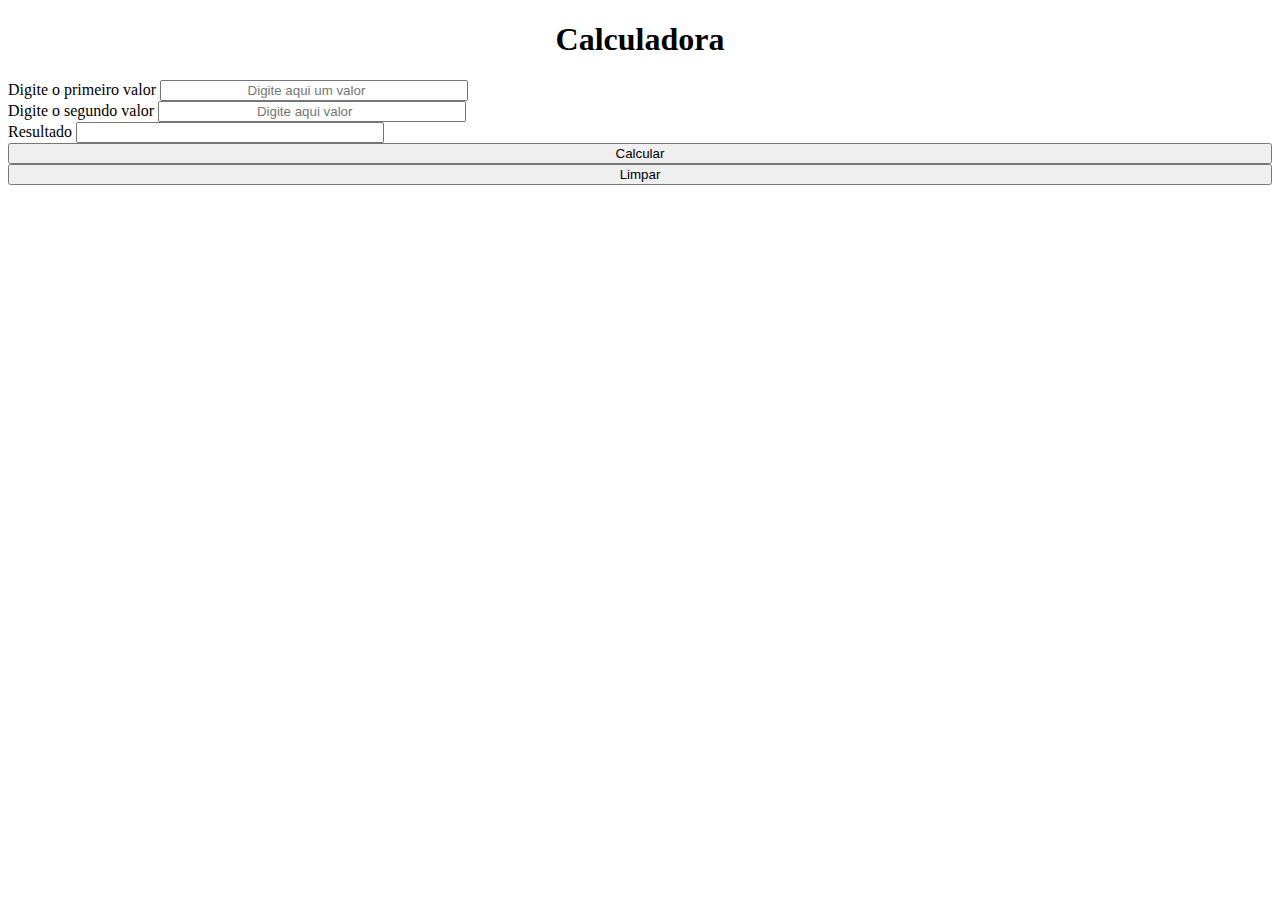
<file: Calculadora/index.html>
<!DOCTYPE html>
<html lang="en">
<head>
    <meta charset="UTF-8">
    <meta http-equiv="X-UA-Compatible" content="IE=edge">
    <meta name="viewport" content="width=device-width, initial-scale=1.0">

    <!--Link CSS-->
   
    <link href="https://cdn.jsdelivr.net/npm/bootstrap@5.1.3/dist/css/bootstrap.min.css" rel="stylesheet" integrity="sha384-1BmE4kWBq78iYhFldvKuhfTAU6auU8tT94WrHftjDbrCEXSU1oBoqyl2QvZ6jIW3" crossorigin="anonymous">
    <link rel="stylesheet" href="css/estilo.css">
    
    <title>Exemplo 1 - Bootstrap teste github branch novo</title>
</head>

<body>


 <div class="container">

      <div class="row justify-content-center align-items-center vh-100">

            
                  <div class="col-auto">

                 
                      <h1 class="titulo">Calculadora</h1>
                      
                      <div class="mb-3">
                        <label for="formGroupExampleInput" class="form-label subtitulo">Digite o primeiro valor</label>
                        <input type="number" class="form-control inputvalor" id="valor1" placeholder="Digite aqui um valor">
                      </div>

                      <div class="mb-3">
                        <label for="formGroupExampleInput" class="form-label subtitulo">Digite o segundo valor</label>
                        <input type="number" class="form-control inputvalor" id="valor2" placeholder="Digite aqui valor">
                      </div>
                      
                     
                      <div class="mb-3">
                        <label for="formGroupExampleInput" class="form-label subtitulo">Resultado</label>
                        <input type="number" class="form-control inputvalor" id="resultado">
                        
                      </div> 
                    

                     <div class="mb-3">
                        <button  type="button" class="btn btn-primary botao" id="btncalcular">Calcular</button> 
                      </div>
                    

                      <div class="mb-3">
                        <button  type="button" class="btn btn-success botao" id="btnlimpar">Limpar</button> 
                      </div> 

                   <!--   <div class="row">
                           <div class="col">
                            <button  type="button" class="btn btn-primary botao" id="btncalcular">Calcular</button> 
                           </div>
                           <div class="col">
                            <button  type="button" class="btn btn-success botao" id="btnlimpar">Limpar</button> 
                           </div> 
                         </div> -->
                                                   

                </div>             
                
              
      </div>

</div>

<script src="js/calcular.js"></script>    
<script src="https://cdn.jsdelivr.net/npm/bootstrap@5.1.3/dist/js/bootstrap.bundle.min.js" integrity="sha384-ka7Sk0Gln4gmtz2MlQnikT1wXgYsOg+OMhuP+IlRH9sENBO0LRn5q+8nbTov4+1p" crossorigin="anonymous"></script>

</body>
</html>
</file>
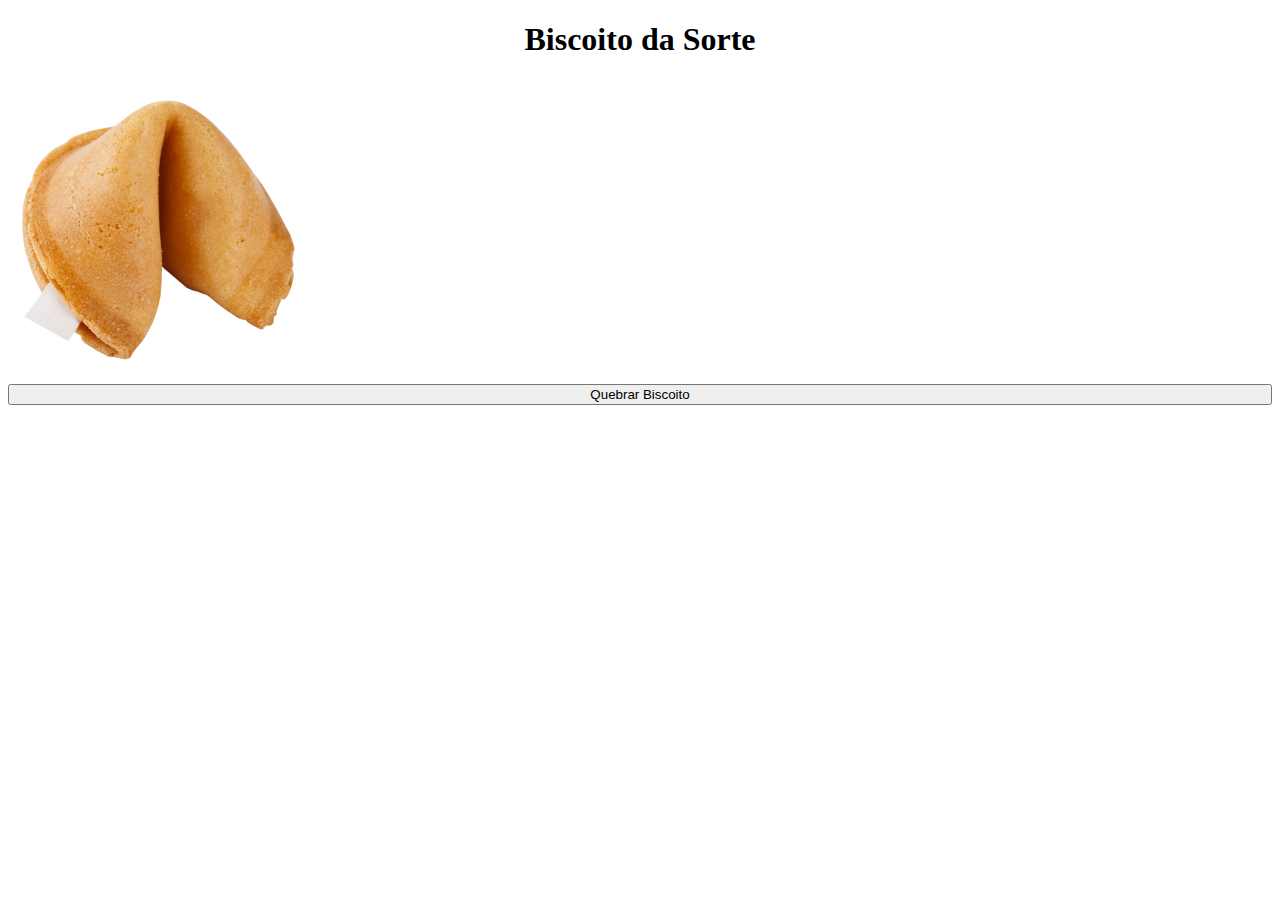
<file: Projeto Biscoito/index.html>
<!DOCTYPE html>
<html lang="en">
<head>
    <meta charset="UTF-8">
    <meta http-equiv="X-UA-Compatible" content="IE=edge">
    <meta name="viewport" content="width=device-width, initial-scale=1.0">

    <!--Link CSS-->
   
    <link href="https://cdn.jsdelivr.net/npm/bootstrap@5.1.3/dist/css/bootstrap.min.css" rel="stylesheet" integrity="sha384-1BmE4kWBq78iYhFldvKuhfTAU6auU8tT94WrHftjDbrCEXSU1oBoqyl2QvZ6jIW3" crossorigin="anonymous">
    <link rel="stylesheet" href="css/estilo.css">
    
    <title>Biscoito da Sorte</title>
</head>

<body>


 <div class="container">
 
      <div class="row justify-content-center align-items-center vh-100">
         
        <h1 class="titulo" id="texto">Biscoito da Sorte</h1>
                  <div class="col-auto">
                      <div class="mb-3">
                          <img src="./img/biscoito.png"  id="imagem">
                      </div>
                      
                      <div class="mb-3">
                        <button type="button" class="btn btn-primary botao" id="btnquebrar">Quebrar Biscoito</button>
                      </div>

                      <div class="mb-3">
                        <button type="button" class="btn btn-success botao" id="btnnovo" hidden>Novo Biscoito</button>
                      </div>
                  </div>             
               
              
      </div>

</div>

<script src="js/biscoito.js"></script>    
<script src="https://cdn.jsdelivr.net/npm/bootstrap@5.1.3/dist/js/bootstrap.bundle.min.js" integrity="sha384-ka7Sk0Gln4gmtz2MlQnikT1wXgYsOg+OMhuP+IlRH9sENBO0LRn5q+8nbTov4+1p" crossorigin="anonymous"></script>

</body>
</html>
</file>
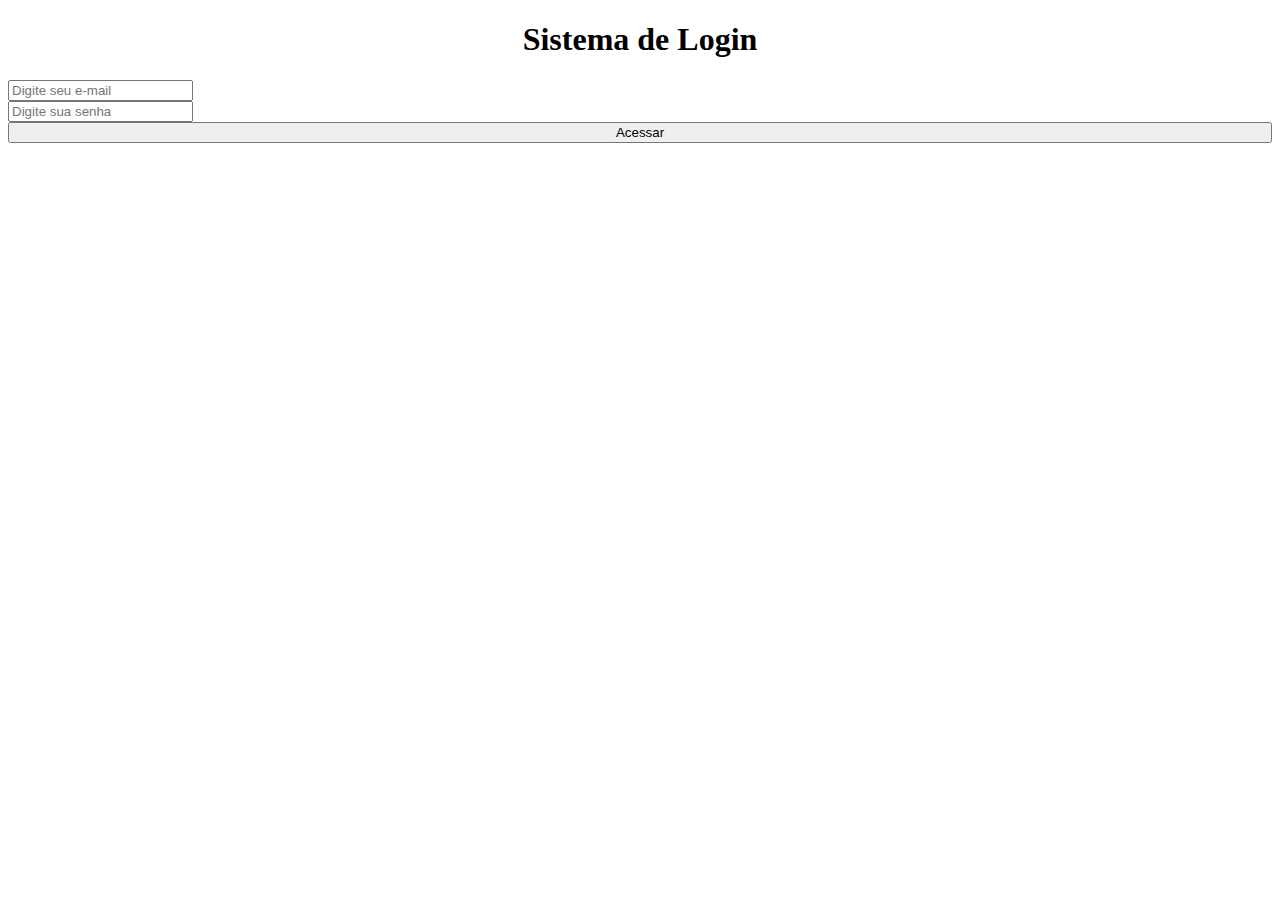
<file: Projeto Login Atualizado/index.html>
<!DOCTYPE html>
<html lang="en">
<head>
    <meta charset="UTF-8">
    <meta http-equiv="X-UA-Compatible" content="IE=edge">
    <meta name="viewport" content="width=device-width, initial-scale=1.0">

    <!--Link CSS-->
   
    <link href="https://cdn.jsdelivr.net/npm/bootstrap@5.1.3/dist/css/bootstrap.min.css" rel="stylesheet" integrity="sha384-1BmE4kWBq78iYhFldvKuhfTAU6auU8tT94WrHftjDbrCEXSU1oBoqyl2QvZ6jIW3" crossorigin="anonymous">
    <link rel="stylesheet" href="css/estilo.css">
    
    <title>Sistema Login</title>
</head>

<body>


 <div class="container">
 
      <div class="row justify-content-center align-items-center vh-100">
         
       
                  <div class="col-auto backgroundteste">

                    <h1 class="titulo" id="texto">Sistema de Login</h1>

                      <div class="mb-3">
                        <input type="email" class="form-control" id="email" placeholder="Digite seu e-mail"> 
                      </div>
                      
                      <div class="mb-3">                       
                        <input type="password" class="form-control" id="senha" placeholder="Digite sua senha">
                      </div>

                      <div class="mb-3">
                        <button type="button" class="btn btn-primary botao" id="btnacessar">Acessar</button>
                      </div>

                      <div class="mb-3">
                        <h6 id="alerta" hidden>Mensagem Tentativas</h6>
                      </div>
                  </div>             
               
              
      </div>

</div>

<script src="js/login.js"></script>    
<script src="https://cdn.jsdelivr.net/npm/bootstrap@5.1.3/dist/js/bootstrap.bundle.min.js" integrity="sha384-ka7Sk0Gln4gmtz2MlQnikT1wXgYsOg+OMhuP+IlRH9sENBO0LRn5q+8nbTov4+1p" crossorigin="anonymous"></script>

</body>
</html>
</file>
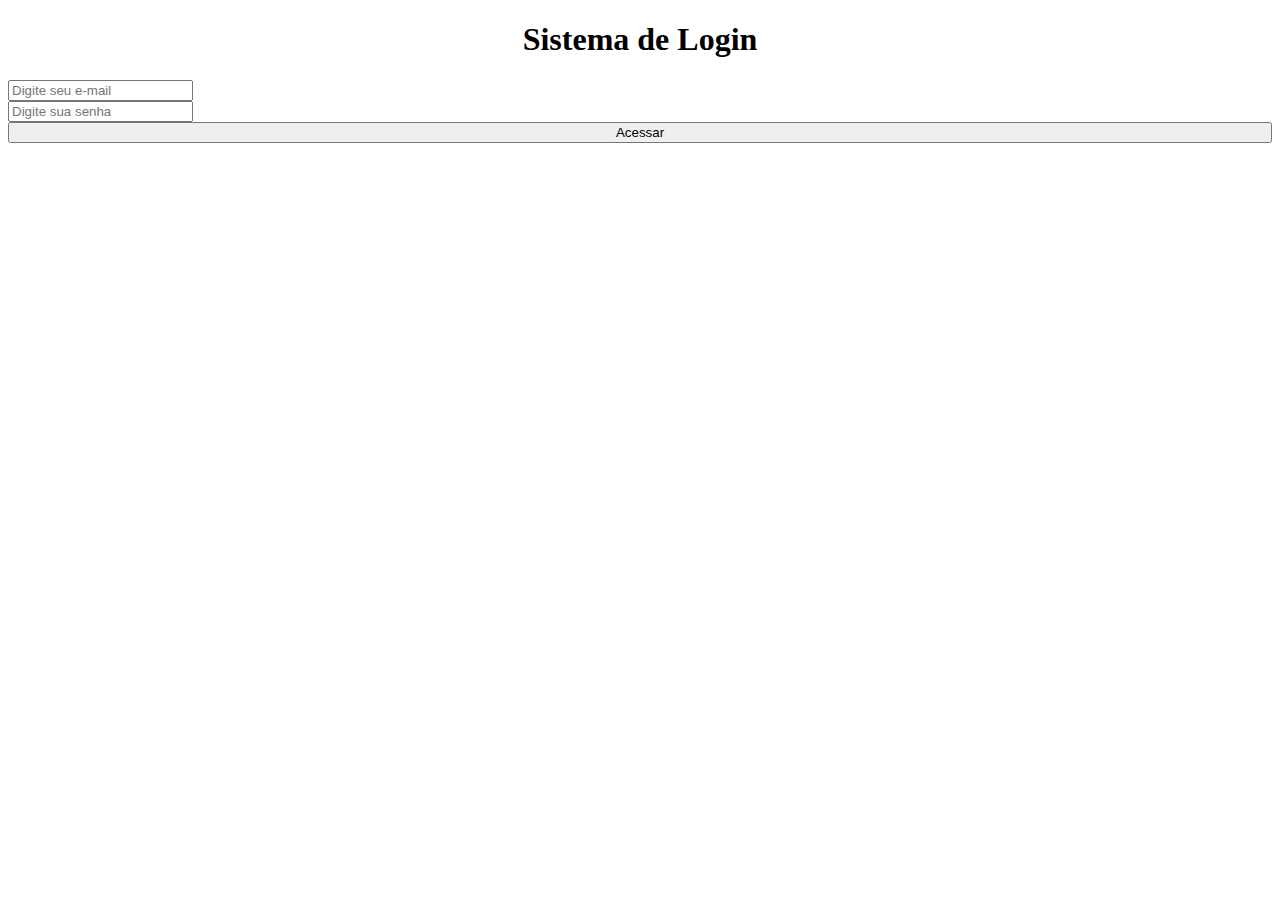
<file: Projeto Login/index.html>
<!DOCTYPE html>
<html lang="en">
<head>
    <meta charset="UTF-8">
    <meta http-equiv="X-UA-Compatible" content="IE=edge">
    <meta name="viewport" content="width=device-width, initial-scale=1.0">

    <!--Link CSS-->
   
    <link href="https://cdn.jsdelivr.net/npm/bootstrap@5.1.3/dist/css/bootstrap.min.css" rel="stylesheet" integrity="sha384-1BmE4kWBq78iYhFldvKuhfTAU6auU8tT94WrHftjDbrCEXSU1oBoqyl2QvZ6jIW3" crossorigin="anonymous">
    <link rel="stylesheet" href="css/estilo.css">
    
    <title>Sistema Login</title>
</head>

<body>


 <div class="container">
 
      <div class="row justify-content-center align-items-center vh-100">
         
       
                  <div class="col-auto backgroundteste">

                    <h1 class="titulo" id="texto">Sistema de Login</h1>

                      <div class="mb-3">
                        <input type="email" class="form-control" id="email" placeholder="Digite seu e-mail"> 
                      </div>
                      
                      <div class="mb-3">                       
                        <input type="password" class="form-control" id="senha" placeholder="Digite sua senha">
                      </div>

                      <div class="mb-3">
                        <button type="button" class="btn btn-primary botao" id="btnacessar">Acessar</button>
                      </div>
                  </div>             
               
              
      </div>

</div>

<script src="js/login.js"></script>    
<script src="https://cdn.jsdelivr.net/npm/bootstrap@5.1.3/dist/js/bootstrap.bundle.min.js" integrity="sha384-ka7Sk0Gln4gmtz2MlQnikT1wXgYsOg+OMhuP+IlRH9sENBO0LRn5q+8nbTov4+1p" crossorigin="anonymous"></script>

</body>
</html>
</file>
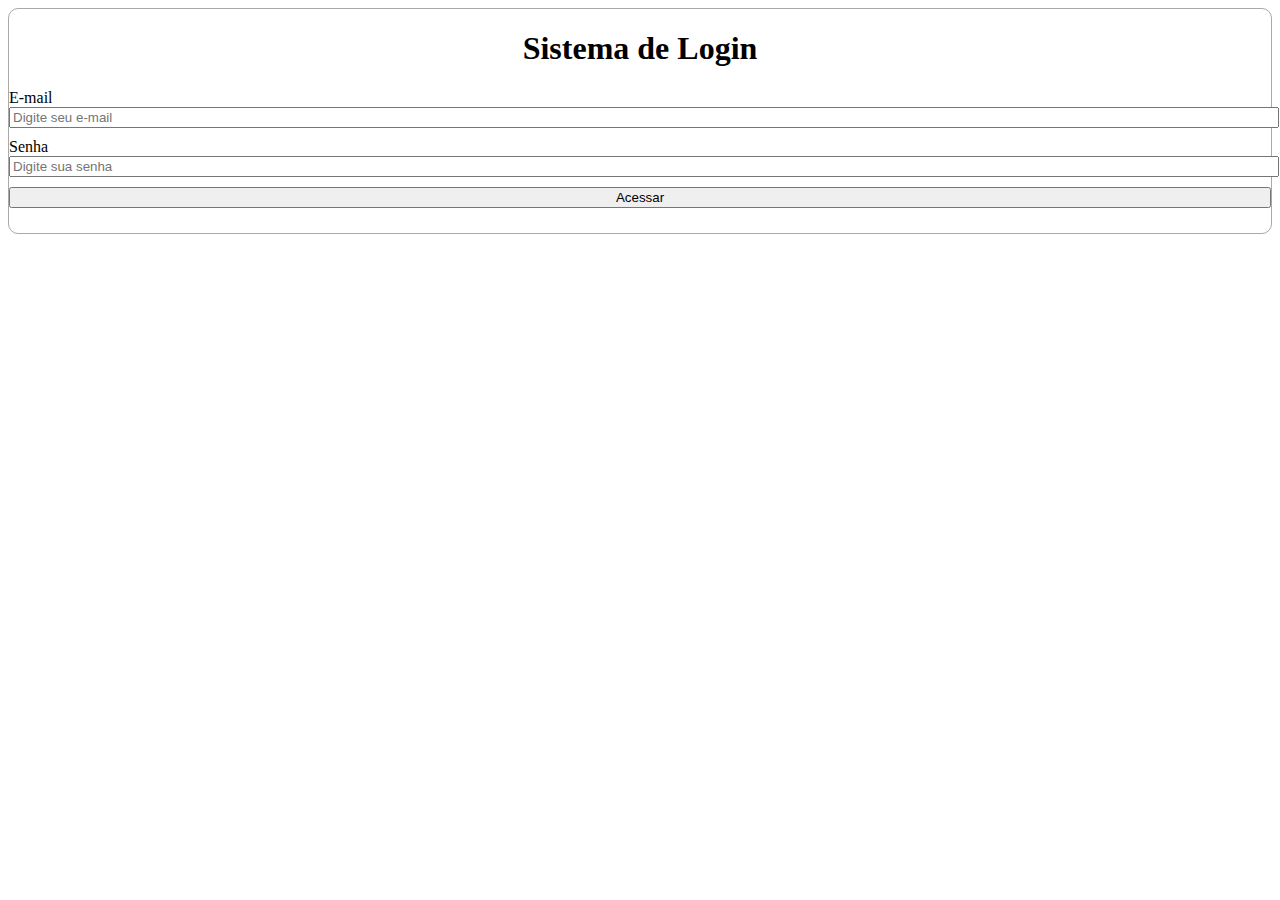
<file: Projeto Sistema Academico/index.html>
<!DOCTYPE html>
<html lang="en">
<head>
    <meta charset="UTF-8">
    <meta http-equiv="X-UA-Compatible" content="IE=edge">
    <meta name="viewport" content="width=device-width, initial-scale=1.0">

    <!--Link CSS-->
   
    <link href="https://cdn.jsdelivr.net/npm/bootstrap@5.1.3/dist/css/bootstrap.min.css" rel="stylesheet" integrity="sha384-1BmE4kWBq78iYhFldvKuhfTAU6auU8tT94WrHftjDbrCEXSU1oBoqyl2QvZ6jIW3" crossorigin="anonymous">
    <link rel="stylesheet" href="css/estilo.css">
    
    <title>Login</title>
</head>

<body>


 <div class="container">

  
 
      <div class="row justify-content-center align-items-center vh-100">
        
  
              
                  <div class="col-auto background">               

                    <h1 class="titulo" id="texto">Sistema de Login</h1>

                      <form>                    

                      <div class="mb-3">
                        <label for="formGroupExampleInput" class="form-label">E-mail</label>
                        <input type="email" class="form-control inputvalor" id="email" placeholder="Digite seu e-mail" required>
                      </div>
                      
                      <div class="mb-3">
                        <label for="formGroupExampleInput" class="form-label">Senha</label>
                        <input type="password" class="form-control inputvalor" id="senha" placeholder="Digite sua senha" required>
                      </div>    

                      <div class="mb-3">
                          <button  type="button" class="btn btn-primary botao" id="btnacessar">Acessar</button> 
                      </div>        
                      
                      <h6 class="alerta" id="alerta"></h6>

                    </form>

                   <!--   <div class="row">
                           <div class="col">
                            <button  type="button" class="btn btn-primary botao" id="btncalcular">Calcular</button> 
                           </div>
                           <div class="col">
                            <button  type="button" class="btn btn-success botao" id="btnlimpar">Limpar</button> 
                           </div> 
                         </div> -->
                                                   
                       
                </div>               
              
      </div>

</div>




<script src="js/login.js"></script>   

 
<script src="https://cdn.jsdelivr.net/npm/bootstrap@5.1.3/dist/js/bootstrap.bundle.min.js" integrity="sha384-ka7Sk0Gln4gmtz2MlQnikT1wXgYsOg+OMhuP+IlRH9sENBO0LRn5q+8nbTov4+1p" crossorigin="anonymous"></script>

</body>
</html>
</file>
<file: Calculadora/css/estilo.css>
.titulo{
    color: black;
    text-align: center;
}

.subtitulo {
    color: black;
}

.inputvalor {
    width: 300px;
    text-align: center;
}

.botao {
    width: 100%;   
}
</file>
<file: Projeto Biscoito/css/estilo.css>
.titulo{
    color: black;
    text-align: center;
}

#imagem{
    width: 300px;
    height: 300px;
}

.botao{
    width: 100%;
}
</file>
<file: Projeto Login Atualizado/css/estilo.css>
.backgroundteste{
    border-style: solid;
    border: 1px;
    border-color: black;
    border-radius: 10px;
    color: blue;
}

.titulo{
    color: black;
    text-align: center;
}

.botao{
    width: 100%;
}

#alerta{
    color: black;
    text-align: center;
}
</file>
<file: Projeto Login/css/estilo.css>
.backgroundteste{
    border-style: solid;
    border: 1px;
    border-color: black;
    border-radius: 10px;
    color: blue;
}

.titulo{
    color: black;
    text-align: center;
}

.botao{
    width: 100%;
}
</file>
<file: Projeto Sistema Academico/css/estilo.css>
.titulo{
    color: black;
    text-align: center;
}


.subtitulo {
    color: black;
}

.inputvalor {
    width: 100%;
    text-align: left;
    margin-bottom: 10px;
}

.botao {
    width: 100%;   
}

.botaolimpar{
    width: 100%;
    align-items: center;
    justify-content: center;
}

#imagem {
    width: 300px;
    height: 300px;
}

.background {
    border: 1px ;
    border-style: solid;
    border-color: darkgrey;
    border-radius: 10px;
}

.alerta {
    text-align: center;
    color: red;
}
</file>
